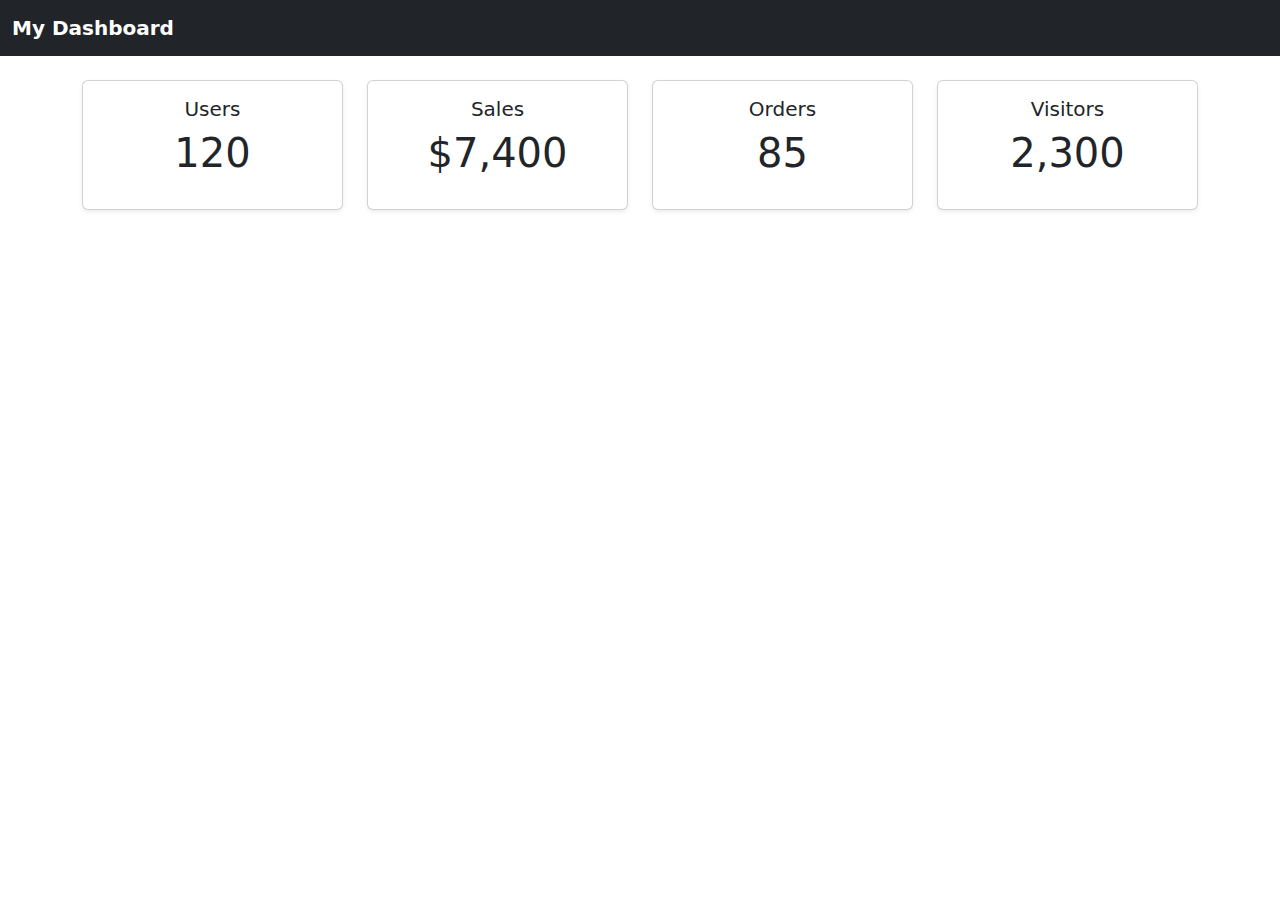
<file: dashboard/index.html>
<!DOCTYPE html>
<html lang="en">
<head>
  <meta charset="UTF-8">
  <meta name="viewport" content="width=device-width, initial-scale=1.0">
  <title>Dashboard</title>
  <link rel="stylesheet" href="style.css">
  <link href="https://cdn.jsdelivr.net/npm/bootstrap@5.3.2/dist/css/bootstrap.min.css" rel="stylesheet">
</head>
<body>
  <nav class="navbar navbar-expand-lg navbar-dark bg-dark">
    <div class="container-fluid">
      <a class="navbar-brand" href="#">My Dashboard</a>
    </div>
  </nav>

  <div class="container my-4">
    <div class="row g-4">
      <div class="col-md-3">
        <div class="card text-center shadow-sm">
          <div class="card-body">
            <h5 class="card-title">Users</h5>
            <p class="display-6">120</p>
          </div>
        </div>
      </div>
      <div class="col-md-3">
        <div class="card text-center shadow-sm">
          <div class="card-body">
            <h5 class="card-title">Sales</h5>
            <p class="display-6">$7,400</p>
          </div>
        </div>
      </div>
      <div class="col-md-3">
        <div class="card text-center shadow-sm">
          <div class="card-body">
            <h5 class="card-title">Orders</h5>
            <p class="display-6">85</p>
          </div>
        </div>
      </div>
      <div class="col-md-3">
        <div class="card text-center shadow-sm">
          <div class="card-body">
            <h5 class="card-title">Visitors</h5>
            <p class="display-6">2,300</p>
          </div>
        </div>
      </div>
    </div>
  </div>
</body>
</html>
</file>
<file: dashboard/style.css>
body {
  font-family: Arial, Helvetica, sans-serif;
  background-color: #f8f9fa;
}
.card {
  border: none;
}
.navbar-brand {
  font-weight: bold;
}
</file>
